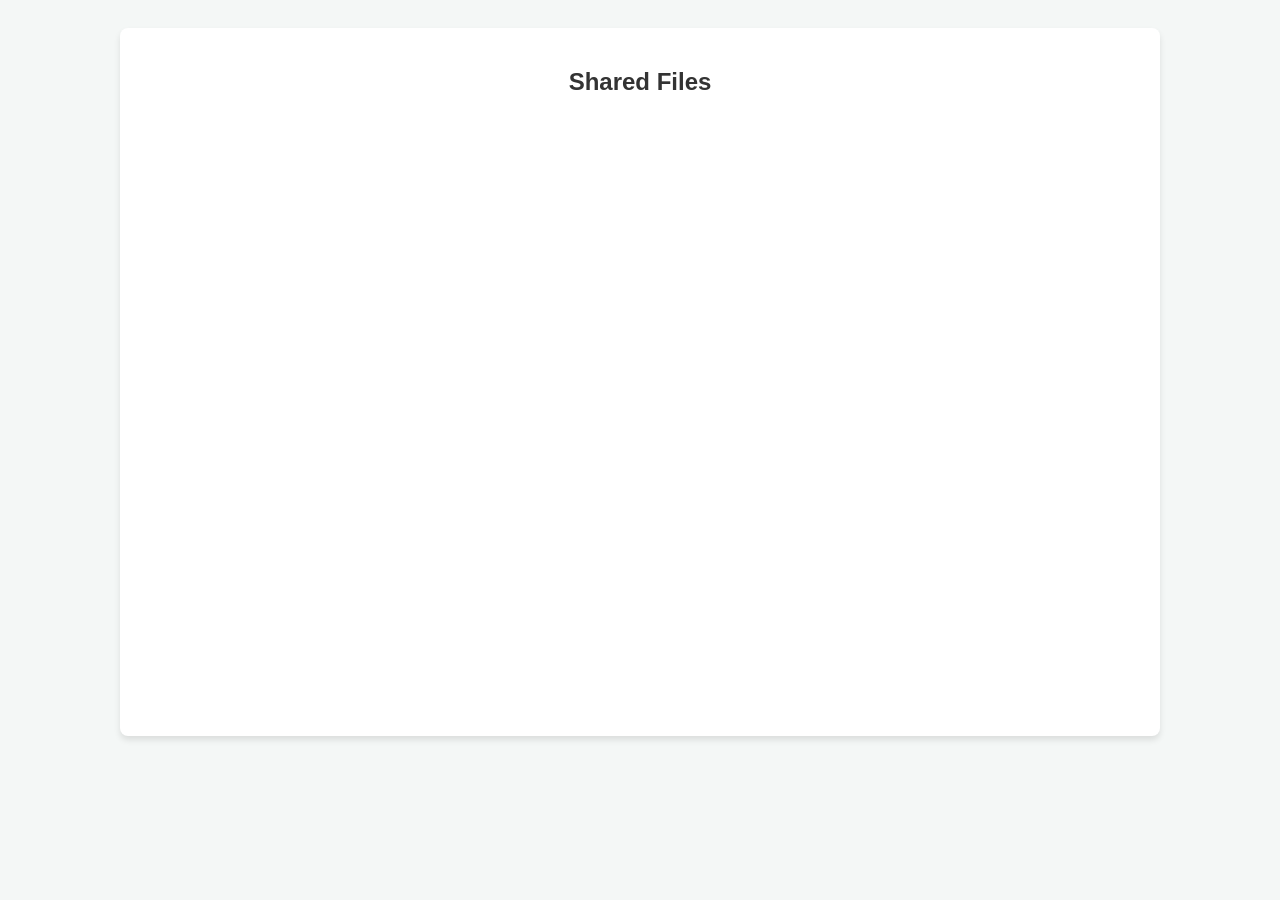
<file: test.html>
<!DOCTYPE html>
<html lang="en">
<head>
    <meta charset="UTF-8">
    <meta name="viewport" content="width=device-width, initial-scale=1.0">
    <title>Google Drive Folder Embed</title>
    <style>
        body {
            font-family: -apple-system, BlinkMacSystemFont, "Segoe UI", Roboto, Helvetica, Arial, sans-serif;
            display: flex;
            flex-direction: column;
            align-items: center;
            padding: 20px;
            background-color: #f4f7f6;
        }
        .container {
            width: 100%;
            max-width: 1000px;
            background: white;
            padding: 20px;
            border-radius: 8px;
            box-shadow: 0 4px 6px rgba(0,0,0,0.1);
        }
        h2 {
            color: #333;
            text-align: center;
        }
        .iframe-wrapper {
            position: relative;
            overflow: hidden;
            width: 100%;
            /* This maintains a nice aspect ratio */
            padding-top: 60%; 
        }
        iframe {
            position: absolute;
            top: 0;
            left: 0;
            bottom: 0;
            right: 0;
            width: 100%;
            height: 100%;
            border: none;
        }
    </style>
</head>
<body>

    <div class="container">
        <h2>Shared Files</h2>
        <div class="iframe-wrapper">
            <iframe 
                src="https://drive.google.com/file/d/1B5sli5Pqn-c6iiupke9coBHHXkNV6HzE/view?usp=sharing" 
                allowfullscreen>
            </iframe>
        </div>
    </div>

</body>
</html>
</file>
